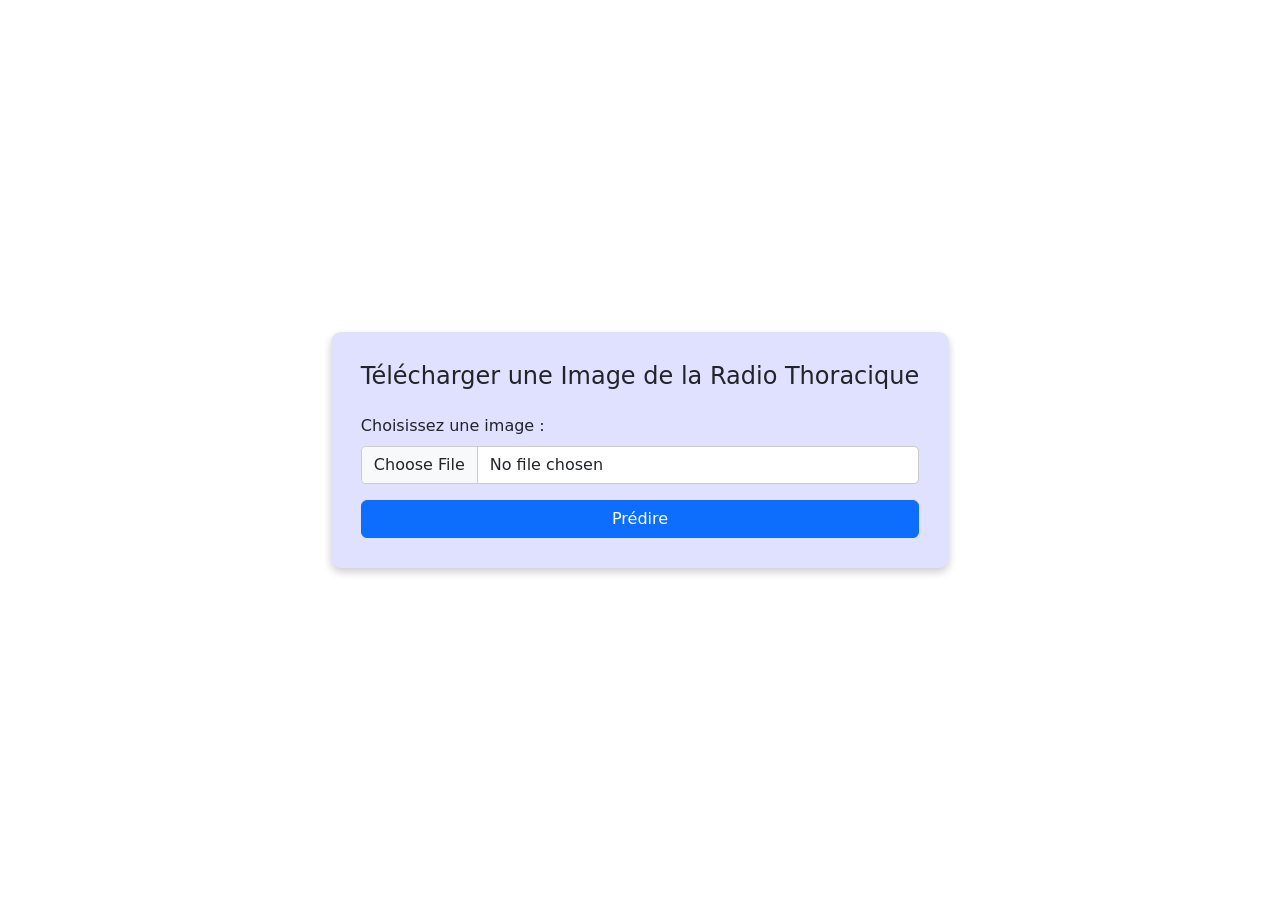
<file: templates/index.html>
<!DOCTYPE html>
    <html lang="en">
    <head>
        <meta charset="UTF-8">
        <meta name="viewport" content="width=device-width, initial-scale=1.0">
        <title> Prédiction de la maladie</title>
        <link href="https://cdn.jsdelivr.net/npm/bootstrap@5.3.0-alpha1/dist/css/bootstrap.min.css" rel="stylesheet">
        <style>
            body {
                background-color: white
                color: white;
                height: 100vh;
                display: flex;
                justify-content: center;
                align-items: center;
            }
            .form-container {
                background-color: rgba(102, 102, 255, 0.2);
                padding: 30px;
                border-radius: 10px;
                box-shadow: 0 4px 8px rgba(0, 0, 0, 0.2);
            }
            .form-control {
                border: 1px solid #ccc;
                border-radius: 5px;
            }
        </style>
    </head>
    <body>
        <div class="form-container">
            <h4 class="text-center mb-4">Télécharger une Image de la Radio Thoracique </h4>
             <form action="/predict" method="post" enctype="multipart/form-data">
                <div class="mb-3">
                    <label for="file" class="form-label">Choisissez une image :</label>
                    <input type="file" class="form-control" name="file" id="file" required>
                </div>
                <button type="submit" class="btn btn-primary w-100">Prédire</button>
            </form>
        </div>
    </body>
</html>
</file>
